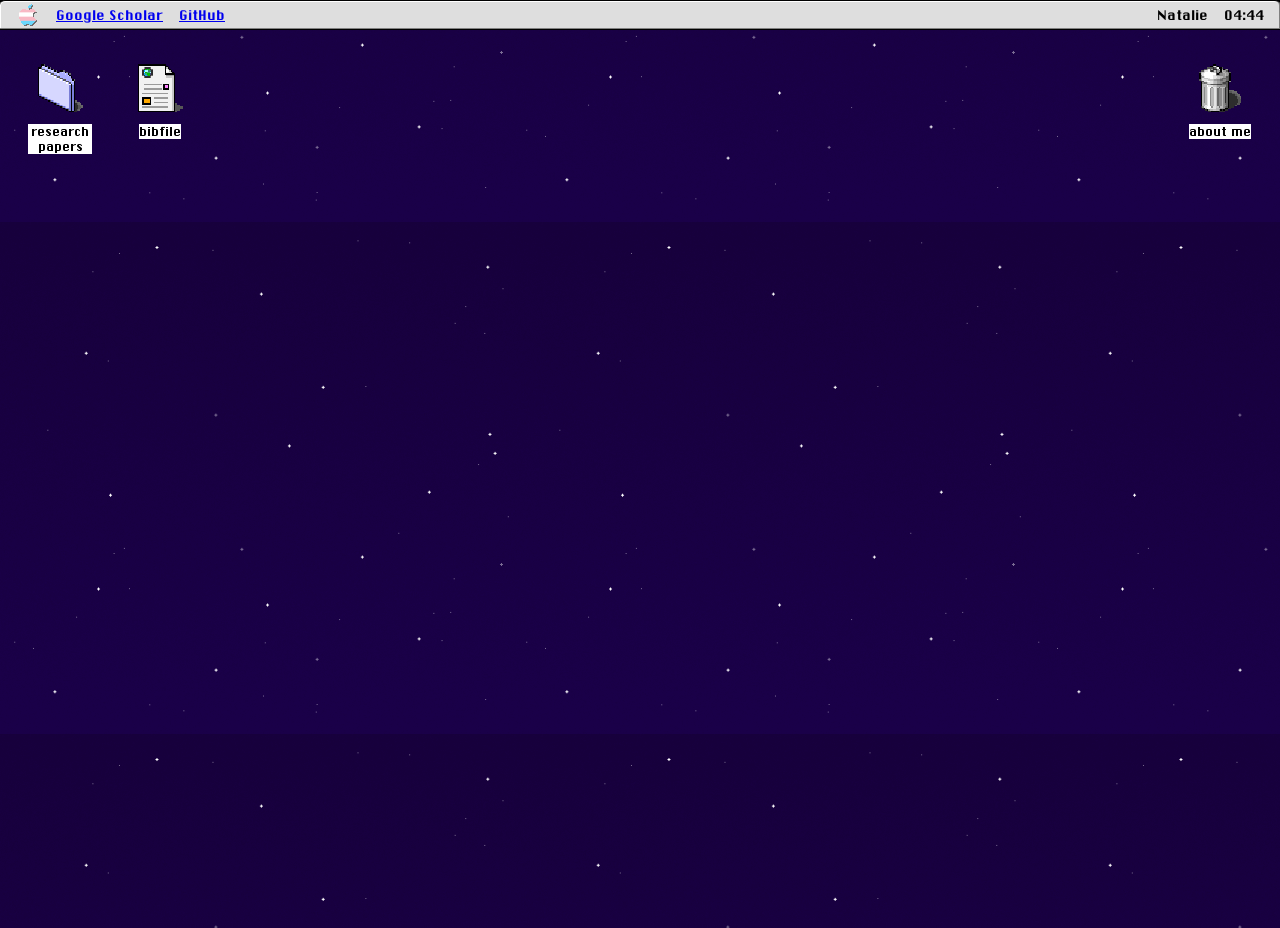
<file: index.html>
<!doctype html>

<html>
    <head>
        <link rel="stylesheet" href="style.css" />
        <title>Test</title>
        <meta name="viewport" content="width=device-width, initial-scale=1.0" />
    </head>
    <body>
        <div class="menu-bar">
            <div class="menu-content">
                <div class="menu-space"></div>
                <img class="logo" src="assets/icons/logo.png" />
                <div class="menu-item clickable">
                    <a
                        href="https://scholar.google.com/citations?user=2dtaS5QAAAAJ&hl=de"
                        >Google Scholar</a
                    >
                </div>
                <div class="menu-item clickable">
                    <a href="https://github.com/nataliecarl">GitHub</a>
                </div>

                <div class="menu-item right">Natalie</div>
                <div class="menu-item" id="clock">09:41</div>
                <div class="menu-space"></div>
            </div>
        </div>

        <div class="spacer"></div>

        <div class="wallpaper">
            <div class="desktop">
                <div id="container-papers" class="container">
                    <img
                        draggable="false"
                        id="papers"
                        src="assets/icons/folder.png"
                    />
                    <p>research papers</p>
                </div>
                <div id="container-bib" class="container">
                    <img draggable="false" src="assets/icons/document.png" />
                    <div class="text-box">
                        <p>bibfile</p>
                    </div>
                </div>
                <div id="container-bin" class="container">
                    <img draggable="false" src="assets/icons/bin.png" />
                    <p>about me</p>
                </div>
            </div>
        </div>

        <div class="backdrop">
            <div class="modal">
                <div class="title-bar">
                    <div class="title">research papers</div>
                    <div class="close-box">✕</div>
                </div>
                <div class="content">
                    <div class="paper">
                        <img
                            draggable="false"
                            src="assets/icons/document.png"
                        />
                        <p>
                            New Kids: An Architecture and Performance
                            Investigation of Second-Generation Serverless
                            Platforms (arXiv)
                        </p>
                    </div>

                    <div class="paper">
                        <img
                            draggable="false"
                            src="assets/icons/document.png"
                        />
                        <p>
                            GeoBenchr: An Application-Centric Benchmarking Suite
                            for Spatiotemporal Database Platforms (arXiv)
                        </p>
                    </div>

                    <div class="paper">
                        <img
                            draggable="false"
                            src="assets/icons/document.png"
                        />
                        <p>
                            Provuse: Platform-Side Function Fusion for
                            Performance and Efficiency in FaaS Environments
                            (SESAME '26)
                        </p>
                    </div>

                    <div class="paper">
                        <img
                            draggable="false"
                            src="assets/icons/document.png"
                        />
                        <p>
                            Serverless Abstractions for Short-Running,
                            Lightweight Streams (SESAME '26)
                        </p>
                    </div>
                    <div class="paper">
                        <img
                            draggable="false"
                            src="assets/icons/document.png"
                        />
                        <p>
                            Towards Energy-Efficient Serverless Computing with
                            Hardware Isolation (arXiv)
                        </p>
                    </div>

                    <div class="paper">
                        <img
                            draggable="false"
                            src="assets/icons/document.png"
                        />
                        <p>
                            Minos: Exploiting Cloud Performance Variation with
                            Function-as-a-Service Instance Selection (IC2E '25)
                        </p>
                    </div>

                    <div class="paper">
                        <img
                            draggable="false"
                            src="assets/icons/document.png"
                        />
                        <p>
                            Multi-Event Triggers for Serverless Computing (IC2E
                            '25)
                        </p>
                    </div>
                    <div class="paper">
                        <img
                            draggable="false"
                            src="assets/icons/document.png"
                        />
                        <p>
                            GEOFF: Federated Serverless Workflows with Data
                            Pre-Fetching (IC2E '24)
                        </p>
                    </div>
                    <div class="paper">
                        <img
                            draggable="false"
                            src="assets/icons/document.png"
                        />
                        <p>
                            ProFaaStinate: Delaying Serverless Function Calls to
                            Optimize Platform Performance (WoSC '23)
                        </p>
                    </div>
                </div>
            </div>
        </div>

        <script src="index.js"></script>
    </body>
</html>
</file>
<file: style.css>
@font-face {
    font-family: chicago;
    src: url("assets/fonts/ChicagoFLF.ttf") format("truetype");
}

html {
    zoom: 1;
}

.desktop {
    position: relative;
    width: 100%;
    height: 100vh;
}

.container {
    position: absolute;
    cursor: pointer;
    user-select: none;

    display: flex;
    flex-direction: column;
    justify-content: center;
    align-items: center;
    width: 64px;
    padding: 4px;
    margin: 4px;
}

.container:hover {
    border: 1px white dashed;
}

.container img {
    max-width: 100%;
    margin-bottom: -8px;
}

.container p {
    text-align: center;
    font-family: chicago;
    font-size: 9pt;
    background-color: white;
}

.container:nth-child(1) {
    top: 20px;
    left: 20px;
}

.container:nth-child(2) {
    top: 20px;
    left: 120px;
}

.container:nth-child(3) {
    top: 20px;
    right: 20px;
}

.menu-bar {
    position: fixed;
    top: 0;
    left: 0;
    width: 100%;
    background-color: black;
    z-index: 10;
}

.menu-content {
    background-color: rgb(222, 222, 222);
    font-family: chicago;
    font-size: 10pt;
    border-top: 1px solid #000;
    border-top-left-radius: 5px;
    border-top-right-radius: 5px;
    border-bottom: 1px solid #808080;
    box-shadow:
        inset 0 -1px 0 #808080,
        inset -1px 0 0 #808080,
        inset 1px 0 0 #ffffff,
        inset 0 1px 0 #ffffff;
    border-bottom: 1px solid black;

    display: flex;
    flex-direction: row;
    justify-content: left;
    align-items: center;
    gap: 16px;

    position: relative;
    height: 28px;
}

.menu-space {
    width: 0px;
}

.menu-item.right {
    margin-left: auto;
}

.menu-item.clickable a:hover {
    color: hotpink;
}

.spacer {
    width: 100%;
    height: 28px;
}

.logo {
    height: 24px;
    width: 24px;
    image-rendering: pixelated;
}

body {
    margin: 0;
    height: 100vh;
    background-color: white;
    overflow: hidden;
}

.wallpaper {
    margin: 0;
    height: 100vh;
    z-index: 0;
    background-image: url("assets/wallpapers/stars.png");
    background-position: center;
    background-repeat: repeat;
    background-size: 512px 512px;
    overflow: hidden;
    image-rendering: pixelated;
}

.backdrop {
    visibility: hidden;
    position: fixed;
    inset: 0;

    display: flex;
    justify-content: center;
    align-items: center;

    background-color: rgba(255, 255, 255, 0.25);
}

.modal {
    background-color: rgb(222, 222, 222);
    max-width: 60%;

    font-family: chicago;
    font-size: 10pt;

    border: 1px solid black;

    box-shadow:
        inset 0 -1px 0 #808080,
        inset -1px 0 0 #808080,
        inset 1px 0 0 #ffffff,
        inset 0 1px 0 #ffffff,
        1px 1px 0 black;

    display: flex;
    flex-direction: column;

    position: relative;
}

.title-bar {
    height: 24px;
    background: rgb(222, 222, 222);

    display: flex;
    align-items: center;
    justify-content: space-between;

    padding: 0 6px;

    border-bottom: 1px solid black;

    box-shadow:
        inset 0 1px 0 #ffffff,
        inset 0 -1px 0 #808080;
}

.title {
    font-size: 10pt;
}

.close-box {
    width: 12px;
    height: 12px;

    background: rgb(222, 222, 222);
    border: 1px solid black;

    display: flex;
    align-items: center;
    justify-content: center;

    font-size: 8px;
    line-height: 8px;

    cursor: pointer;

    box-shadow:
        inset 1px 1px 0 #ffffff,
        inset -1px -1px 0 #808080;
}

.content {
    padding: 12px;
    background: white;
    flex: 1;

    display: flex;
    flex-wrap: wrap;
    gap: 0px;

    border-top: 1px solid #808080;
    box-shadow: inset 0 1px 0 #ffffff;
}

.paper {
    cursor: pointer;
    width: 128px;
    min-width: 128px;
    padding: 4px;

    display: flex;
    flex-direction: column;
    align-items: center;
}

.paper img {
    max-width: 50%;
    margin-bottom: -8px;
}

.paper p {
    text-align: center;
    font-family: chicago;
    font-size: 8pt;
    background-color: white;
}
</file>
